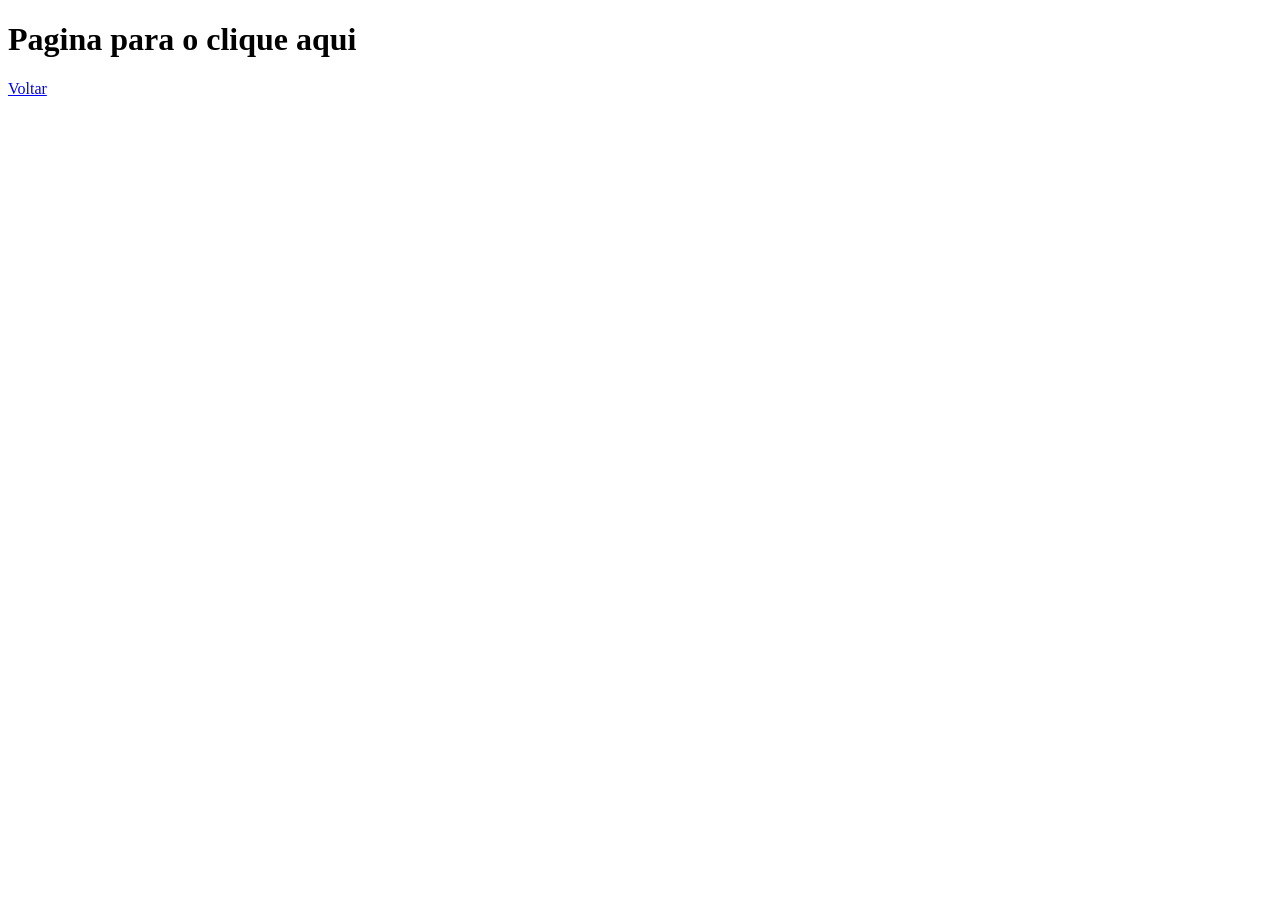
<file: Treinos de HTML e CSS/Aula de HTML e CSS da RafaellaBallerini/paginaaula.html>
<!DOCTYPE html>
<html lang="pt-br">
<head>
    <meta charset="UTF-8">
    <meta name="viewport" content="width=device-width, initial-scale=1.0">
    <title>Pagina aula</title>
</head>
<body>
    <h1>Pagina para o clique aqui</h1>
    <p><a href="index.html">Voltar</a></p>
</body>
</html>
</file>
